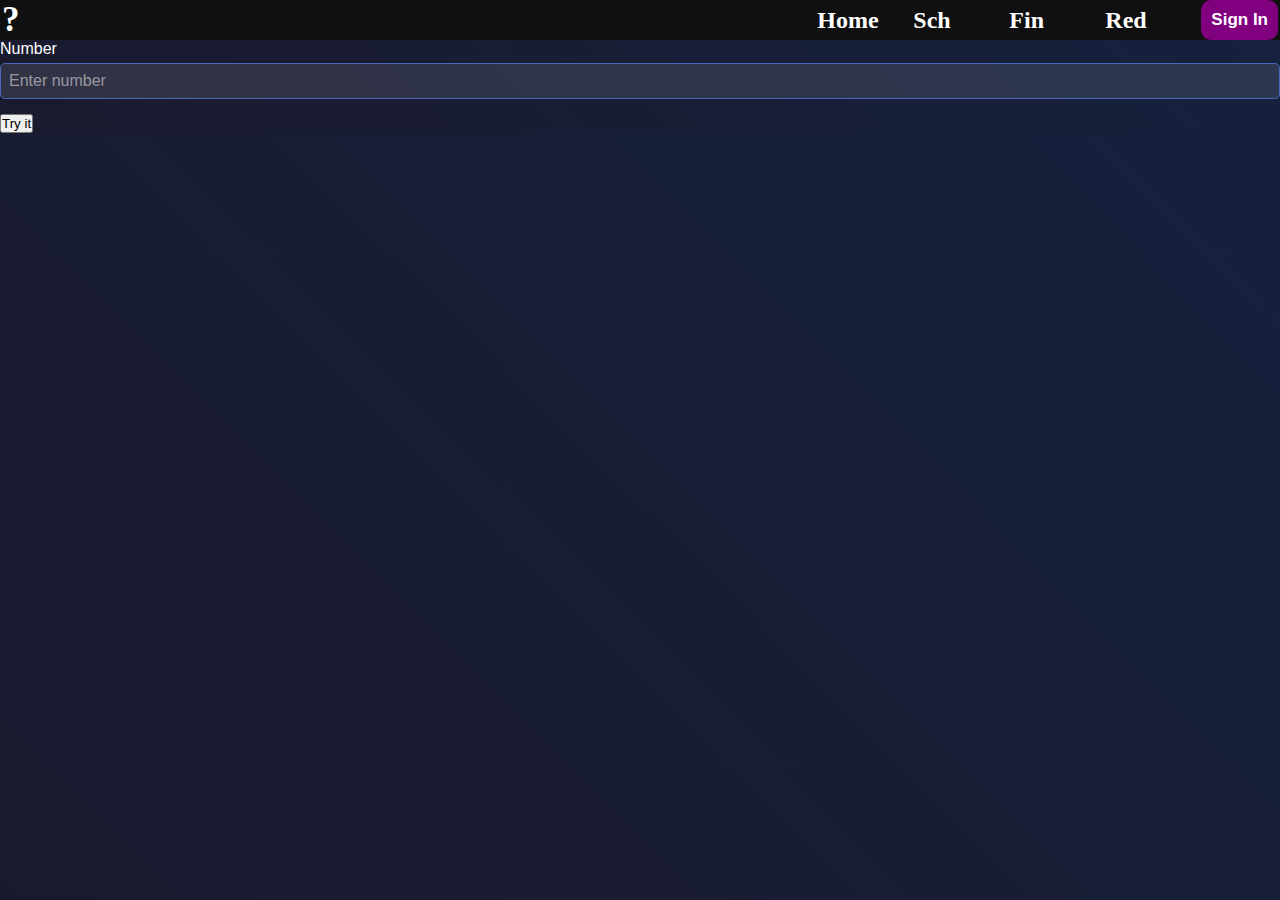
<file: fin.html>
<!DOCTYPE html>
<html lang="en">
<head>
  <link rel="stylesheet" href="styles/style.css">
  <meta charset="UTF-8">
  <meta name="viewport" content="width=device-width, initial-scale=1.0">
  <title>Document</title>
</head>
<body>
  <body>
    <script src="js/fin_script.js" defer></script>
    <script src="js/general.js" defer></script>
    
    <nav class="host-navbar">
        <div class="host-navdiv">
            <div class="host-logo"><a onmouseover="showModal(event)" onmouseout="hideModal()">?</a></div>
            
            <ul class="host-ulbar">
              <li class="bar elem-navbar padding-left-elem"><a class="host-nav-button" href="index.html">Home</a></li>
              <li class="bar elem-navbar"><a class="host-nav-button" href="sch.html">Sch</a></li>
              <li class="bar elem-navbar"><a class="host-nav-button" href="fin.html">Fin</a></li>
              <li class="bar elem-navbar"><a class="host-nav-button" href="red.html">Red</a></li>

              <li class="bar"><button class="signinbutton"><a class="host-signin" href="#sign-in">Sign In</a></button>
              </li>
          </ul>
        </div>
    </nav>
    <form id="Fin_form" autocomplete="off">
      <div class="form-group">
          <label for="Number">Number</label>
          <input type="number" id="email" placeholder="Enter number" required>
      </div>
  </form>
  <button onclick="myFunction()">Try it</button>
  <p id = "res"></p>
  <div id="hoverModal" class="on_hover">
    <img src="img/banan.jpeg" height="50" width="50">
    Author: Hryhoriev Yevhenii 211-A

  </div>


<button onclick="scrollFunction()" class="hoverbtn" title="Go to top">Top</button>
<body>

</html>
</file>
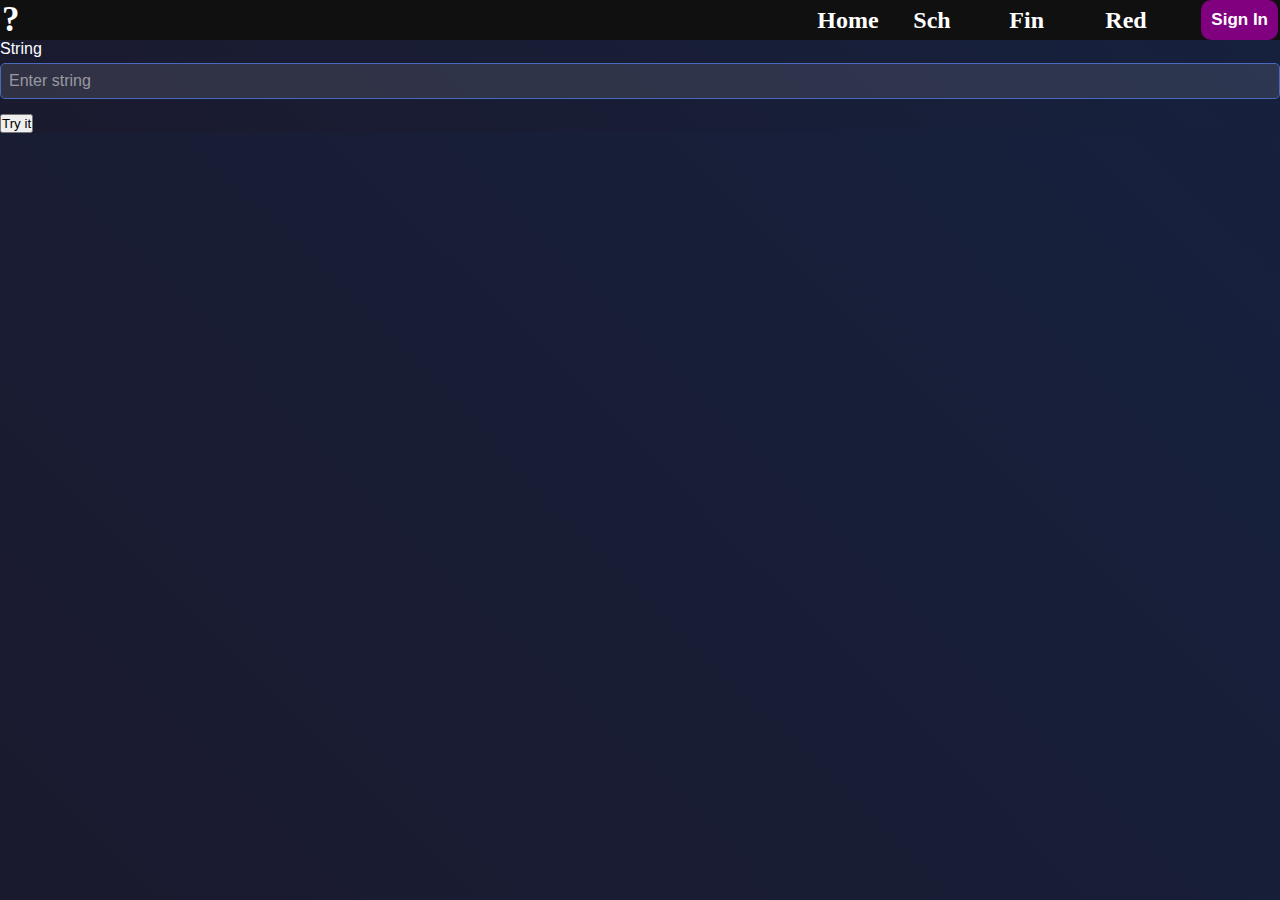
<file: red.html>
<!DOCTYPE html>
<html lang="en">
<head>
  <link rel="stylesheet" href="styles/style.css">
  <meta charset="UTF-8">
  <meta name="viewport" content="width=device-width, initial-scale=1.0">
  <title>Document</title>
</head>
<body>
  <body>
    <script src="js/red_script.js" defer></script>
    <script src="js/general.js" defer></script>
    <nav class="host-navbar">
        <div class="host-navdiv">
          <div class="host-logo"><a onmouseover="showModal(event)" onmouseout="hideModal()">?</a></div>
            
            <ul class="host-ulbar">
                <li class="bar elem-navbar padding-left-elem"><a class="host-nav-button" href="index.html">Home</a></li>
                <li class="bar elem-navbar"><a class="host-nav-button" href="sch.html">Sch</a></li>
                <li class="bar elem-navbar"><a class="host-nav-button" href="fin.html">Fin</a></li>
                <li class="bar elem-navbar"><a class="host-nav-button" href="red.html">Red</a></li>

                <li class="bar"><button class="signinbutton"><a class="host-signin" href="#sign-in">Sign In</a></button>
                </li>
            </ul>
        </div>
    </nav>

    <form id="Red_form" autocomplete="off">
      <div class="form-group">
          <label for="string">String</label>
          <input type="string" placeholder="Enter string" required>
      </div>
  </form>
  <button onclick="count_words()">Try it</button>
  <p id = "res"></p>
  <div id="hoverModal" class="on_hover">
    <img src="img/banan.jpeg" height="50" width="50">
    Author: Hryhoriev Yevhenii 211-A

  </div>


<button onclick="scrollFunction()" class="hoverbtn" title="Go to top">Top</button>
<body>

</html>
</file>
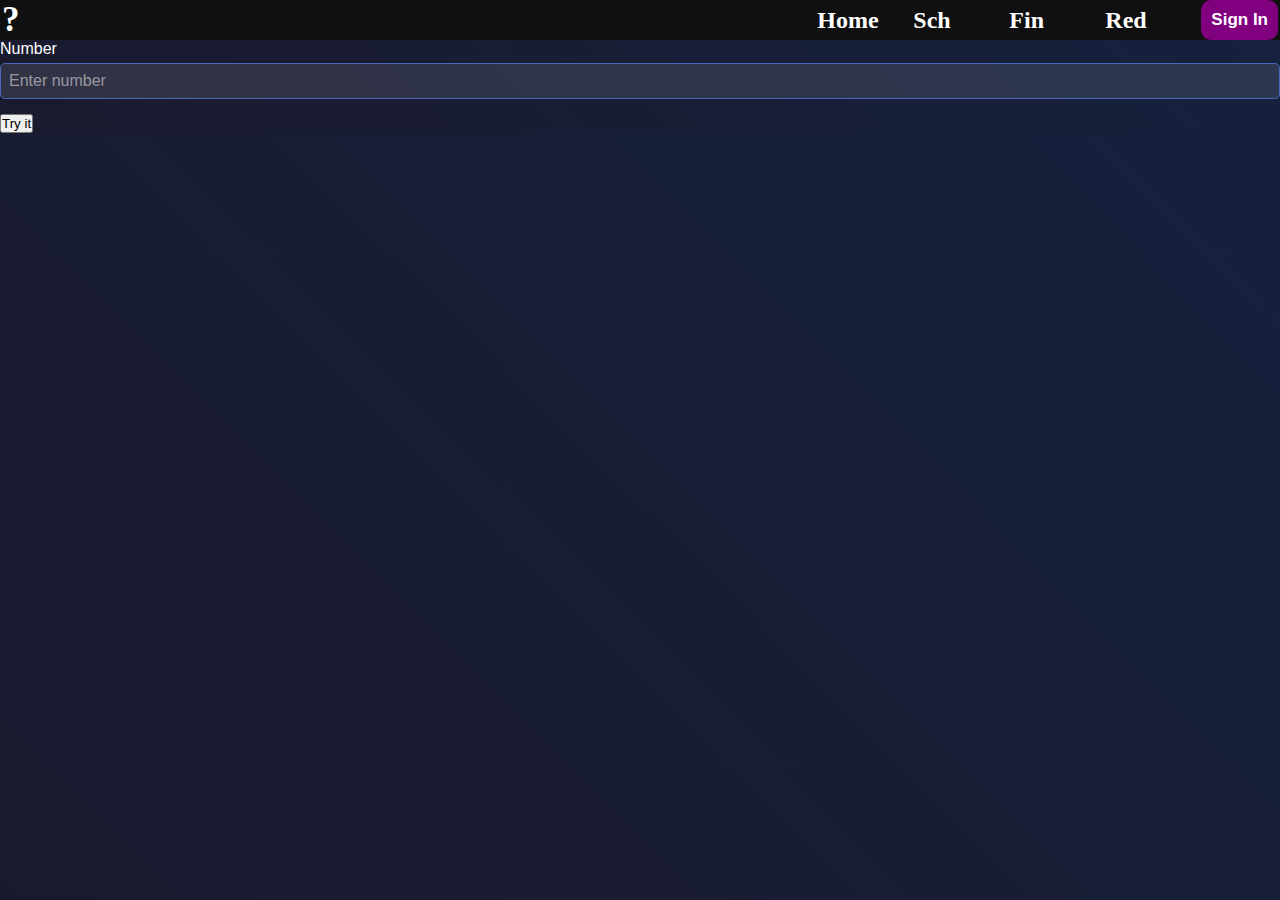
<file: sch.html>
<!DOCTYPE html>
<html lang="en">
<head>
  <link rel="stylesheet" href="styles/style.css">
  <meta charset="UTF-8">
  <meta name="viewport" content="width=device-width, initial-scale=1.0">
  <title>Document</title>
</head>
<body>
  <body>
    <script src="js/sch_script.js" defer></script>
    <script src="js/general.js" defer></script>
    <nav class="host-navbar">
        <div class="host-navdiv">
          <div class="host-logo"><a onmouseover="showModal(event)" onmouseout="hideModal()">?</a></div>
            
            <ul class="host-ulbar">
                <li class="bar elem-navbar padding-left-elem"><a class="host-nav-button" href="index.html">Home</a></li>
                <li class="bar elem-navbar"><a class="host-nav-button" href="sch.html">Sch</a></li>
                <li class="bar elem-navbar"><a class="host-nav-button" href="fin.html">Fin</a></li>
                <li class="bar elem-navbar"><a class="host-nav-button" href="red.html">Red</a></li>

                <li class="bar"><button class="signinbutton"><a class="host-signin" href="#sign-in">Sign In</a></button>
                </li>
            </ul>
        </div>
    </nav>

    <form id="Sch_form" autocomplete="off">
      <div class="form-group">
          <label for="Number">Number</label>
          <input type="number" id="email" placeholder="Enter number" required>
      </div>
  </form>
  <button onclick="reverseInput()">Try it</button>
  <p id = "res"></p>
  <div id="hoverModal" class="on_hover">
    <img src="img/banan.jpeg" height="50" width="50">
    Author: Hryhoriev Yevhenii 211-A

  </div>


<button onclick="scrollFunction()" class="hoverbtn" title="Go to top">Top</button>
<body>

</html>
</file>
<file: styles/style.css>
* {
  margin: 0;
  padding: 0;
  list-style: none;
  text-decoration: none;
}
p {
  font-size: 20px;
}

.on_hover {
  display: none; /* Initially hidden */
  position: absolute;
  background-color: black;
  border: 1px solid #ccc;
  padding: 10px;
  box-shadow: 0 4px 8px rgba(0, 0, 0, 0.2);
  border-radius: 5px;
}

html{
  scroll-behavior: smooth;
}


:root {
  --color-white: white;
  height: 100%;
  background: linear-gradient(45deg, #1a1a2e, #16213e);
  color: #fff;
  font-family: Arial, sans-serif;
 
  
}

body{
  background: linear-gradient(45deg, #1a1a2e, #16213e);
  color: #fff;
}

h1 {
  font-size: 2.5em;
  margin-bottom: 20px;
  text-shadow: 2px 2px 4px rgba(0,0,0,0.5);
}

.image-container {
  flex: 1;
  display: flex;
  justify-content: center;
  align-items: center;
}
.image-container img {
  max-width: 100%;
  height: auto;
  border-radius: 10px;
  box-shadow: 0 10px 20px rgba(0,0,0,0.3);
}

.elem-navbar {
  width: 6rem;
}


.host-navbar {
  background: #101010;
  font-family: calibri;
  padding-right: 2px;
  padding-left: 2px;
}

.host-navdiv {
  display: flex;
  align-items: center;
  justify-content: space-between;
}

.host-logo a {
  font-size: 35px;
  font-weight: 600;
  color: white;
}

.host-logo a:hover, button:hover {
  color: turquoise;
  font-weight: bold;
}

.host-ulbar {
  display: flex;
  align-items: center;
  flex-direction: row;
  margin-bottom: 0;
  /* justify-content: space-around; */
}

.host-nav-button {
  color: white;
  font-size: 24px;
  font-weight: bold;
  
}



.li a:hover, li {
  color: turquoise;
  font-weight: bold;
}

.signinbutton {
  background-color: purple;
  /* margin-left: 5px; */
  border-radius: 10px;
  padding: 10px;
  width: auto;
  border: none;
  white-space: nowrap
}

.signinbutton:hover {
  opacity: 0.7;

}

.host-signin {

  color: white;
  font-weight: bold;
  font-size: 17px;
}

.hoverbtn {
  position: fixed;
  bottom: 10px;
  right: 10px;
  z-index: 99;
  font-size: 15px;
  border: none;
  outline: none;
  background-color: gray;
  color: darkgray;
  cursor: pointer;
  padding: 15px;
  border-radius: 4px;
  display: none;
}
.hoverbtn:hover {
  background-color: white;
}

input:not(:placeholder-shown):not(:focus):invalid {
  border: 2px dashed red;
}

input:valid {
  border: 2px solid black;
}

.form-group {
  margin-bottom: 15px;

}

.form-group label {
  display: block;
  margin-bottom: 5px;
  color: #fff;
}
.form-group input {
  width: 100%;
  padding: 8px;
  border-radius: 5px;
  border: 1px solid #4a69bd;
  background: rgba(255,255,255,0.1);
  color: #fff;
  box-sizing: border-box;
  font-size:inherit;
}
.form-group input::placeholder {
  color: rgba(255,255,255,0.5);
}



@media(max-width: 768px){
  p {
    font-size: 10px;
  }
  li a {
    font-size: 15px;
    margin-right: 0px;
  }
  .elem-navbar{
    min-width: 4rem;
    width:auto;
  }
  button a{
    font-size: 13px;
  }
  host-signup{
    font-size:10px;
  }
  .image-container{
    display: none;
  }
  .hosting-options{
    width:auto;
    max-width: 500px;
  }
}
@media(max-width:360){
  .elem-navbar{
    width:auto;
  }
}
</file>
